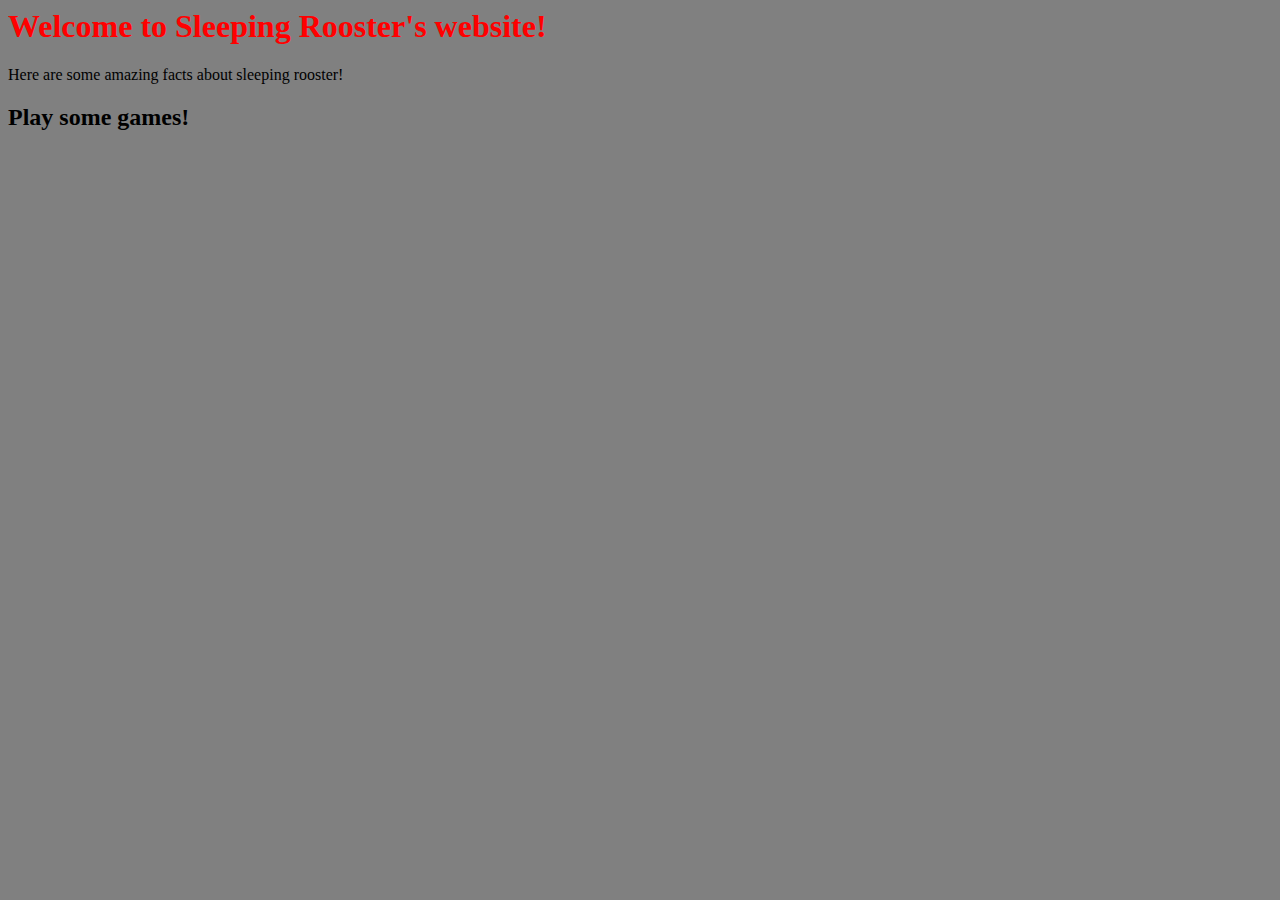
<file: index.html>
<!doctype.html>
<html lang="en">
<head>
  <meta charset="utf-8">
  <meta name="viewport" content="width=device-width, initial-scale=1.0">
  <title>Sleeping Rooster's Roost</title>
  <link rel="stylesheet" type="text/css" href="style.css">
</head>
<body>
  <h1>Welcome to Sleeping Rooster's website!</h1>
  <p>Here are some amazing facts about sleeping rooster!</p>
  <h2>Play some games!</h2>
  <iframe src="https://scratch.mit.edu/projects/315830054/embed" allowtransparency="true" width="485" height="402" frameborder="0" scrolling="no" allowfullscreen></iframe>
  <iframe width="560" height="315" src="https://www.youtube.com/embed/8ZlGGZUmbXE" frameborder="0" allow="accelerometer; autoplay; encrypted-media; gyroscope; picture-in-picture" allowfullscreen></iframe>
</body>
</html>
</file>
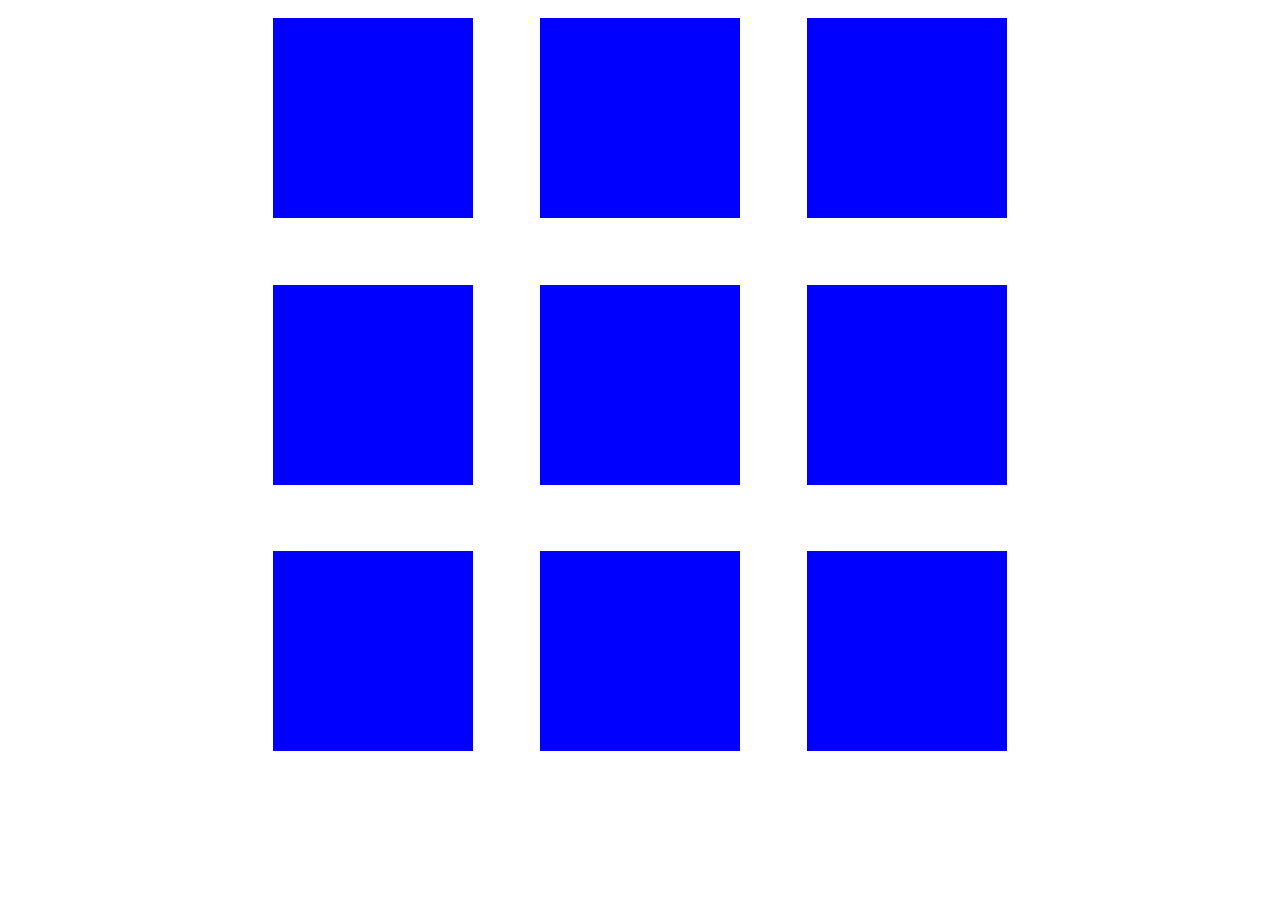
<file: chris.html>
<!DOCTYPE html>
<html>
    <head>
        <title>
            Columns test
        </title>
        <style>
            .content{
                margin: auto;
                display: flex;
                flex-wrap: wrap;
                justify-content: space-around;
                height: 800px;
                width: 800px;
            }
            /* and idk  just copy this */
            
            .image-filler{
                background-color: blue;
                width: 200px;
                height: 200px;
                margin: 10px;
/*                MARGIN IS NEEDED*/
            }
        </style>
    </head>
    <body>
        <div class="content">
            <div class="image-filler"></div>
            <div class="image-filler"></div>
            <div class="image-filler"></div>
            <div class="image-filler"></div>
            <div class="image-filler"></div>
            <div class="image-filler"></div>
            <div class="image-filler"></div>
            <div class="image-filler"></div>
            <div class="image-filler"></div>
        </div>
    </body>
</html>
</file>
<file: style.css>
h1{
  color: red;
}
p{
  color: black;
}
body{
  background-color: grey;
}
</file>
